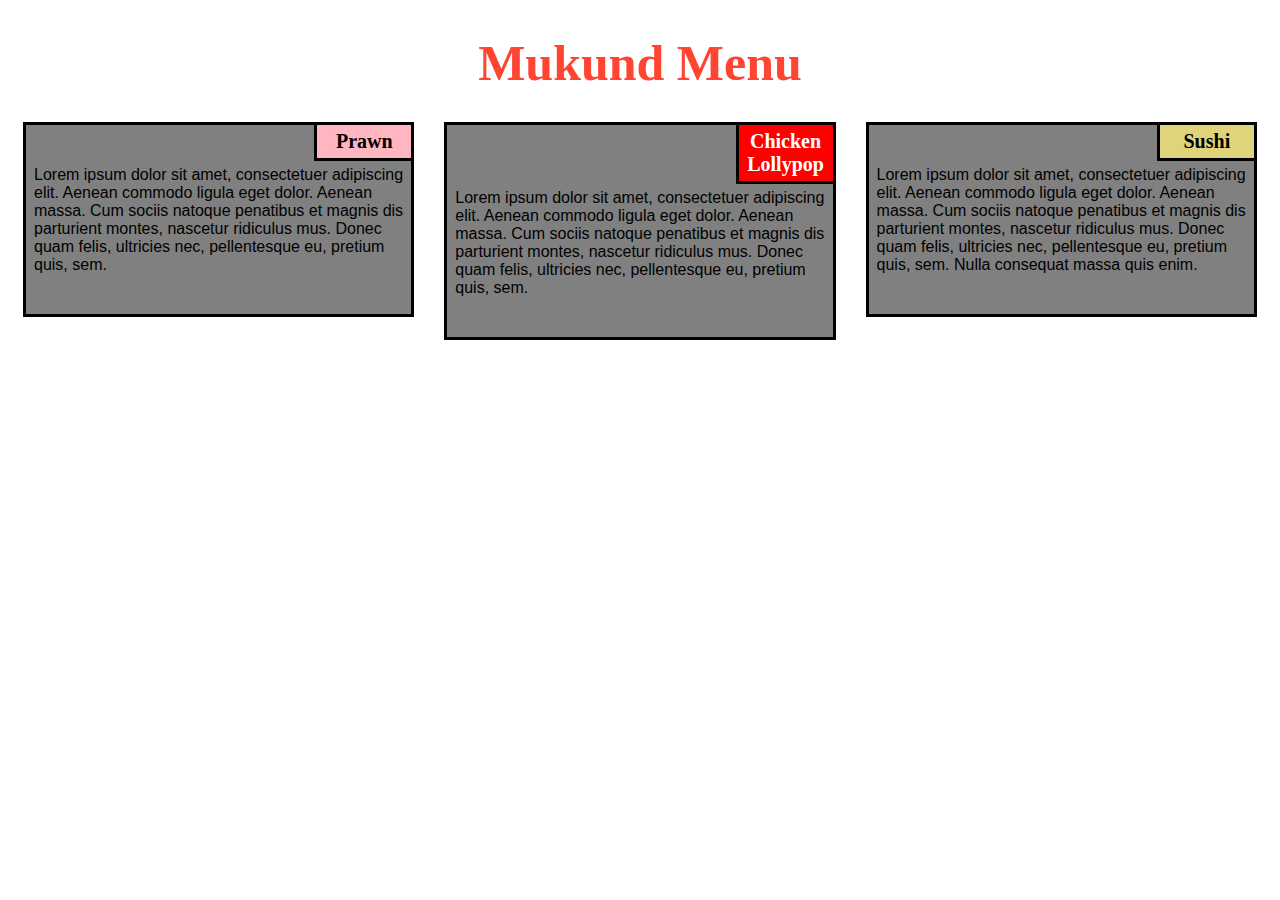
<file: Assignment-1.html>
<!DOCTYPE html>
<html>

<head>
    <meta charset="utf-8">
    <title>module2-solution</title>
</head>

    <style>
        /*basic style*/
    * {
        box-sizing: border-box;
    }

    body {
        background-color: white;
    }

    h1 {
       margin-bottom: 15px;
    text-align: center;
    color: #ff4532;
    font-size: 50px;
    }

    section {
        position: relative;
        padding: 15px;
        width: 90%;
    }

    p {
        position: relative;
        clear: right;
    }

    div {
        position: relative;
        background-color: gray;
        border: 3.5px solid black;
        width: 100%;
        margin-left: auto;
        margin-right: auto;
        margin-bottom: auto;
    }

    .sub1 {
        float: right;
        width: 100px;
        padding: 5px;
        margin: -3px -3px 0px;
        border: 3.5px solid black;
        text-align: center;
        font-size: 125%;
        font-weight: bold;
        background-color: #FFB6C1;

    }

    .sub2 {
        float: right;
        color: white;
        width: 100px;
        padding: 5px;
        margin: -3px -3px 0px;
        border: 3.5px solid black;
        text-align: center;
        font-size: 125%;
        font-weight: bold;
        background-color: #FF0000;

    }

    .sub3 {
        color: black;
        float: right;
        width: 100px;
        padding: 5px;
         margin: -3px -3px 0px;
        border: 3.5px solid black;
        text-align: center;
        font-size: 125%;
        font-weight: bold;
        background-color: rgb(223, 212, 121);

    }

    .content {
        padding: 5px;
        border: none;
        background-color: gray;
        font-family: Helvetica;
        color: black;
        margin: 3px ;
        height: 150px;
        overflow: auto;
    }

    .row {
        width: 90%;
    }

    /*desktop version*/
    @media (min-width: 992px) {
        .column-lg-4 {
            float: left;
            width: 33.33%;
        }
    }

    /*tablet version*/
    @media (min-width: 768px) and (max-width: 991px) {
        .colmn-md-6 {
            float: left;
            width: 50%;
            margin-left: auto;
            margin-right: auto;
        }

        .colmn-md-12 {
            float: left;
            width: 100%;
            margin-left: auto;
            margin-right: auto;
        }
    }

    /*mobile version*/
    @media (max-width: 767px) {
        .colmn-sm-12 {
            float: left;
            width: 100%;
        }
    }
    </style>

<body>
    <h1>Mukund Menu</h1>
    <section class="column-lg-4 colmn-md-6 colmn-sm-12">
        <div>
            <p class="sub1">Prawn</p>
            <p class="content">
                Lorem ipsum dolor sit amet, consectetuer adipiscing elit. Aenean commodo ligula eget dolor. Aenean massa. Cum sociis natoque penatibus et magnis dis parturient montes, nascetur ridiculus mus. Donec quam felis, ultricies nec, pellentesque eu, pretium quis, sem.
            </p>
        </div>
    </section>
    <section class="column-lg-4 colmn-md-6 colmn-sm-12">
        <div>
            <p class="sub2">Chicken Lollypop</p>
            <p class="content">
                Lorem ipsum dolor sit amet, consectetuer adipiscing elit. Aenean commodo ligula eget dolor. Aenean massa. Cum sociis natoque penatibus et magnis dis parturient montes, nascetur ridiculus mus. Donec quam felis, ultricies nec, pellentesque eu, pretium quis, sem. 
        </div>
    </section>
    <section class="column-lg-4 colmn-md-12 colmn-sm-12">
        <div>
            <p class="sub3">Sushi</p>
            <p class="content">
                Lorem ipsum dolor sit amet, consectetuer adipiscing elit. Aenean commodo ligula eget dolor. Aenean massa. Cum sociis natoque penatibus et magnis dis parturient montes, nascetur ridiculus mus. Donec quam felis, ultricies nec, pellentesque eu, pretium quis, sem. Nulla consequat massa quis enim.
            </p>
        </div>
</body>

</html>
</file>
